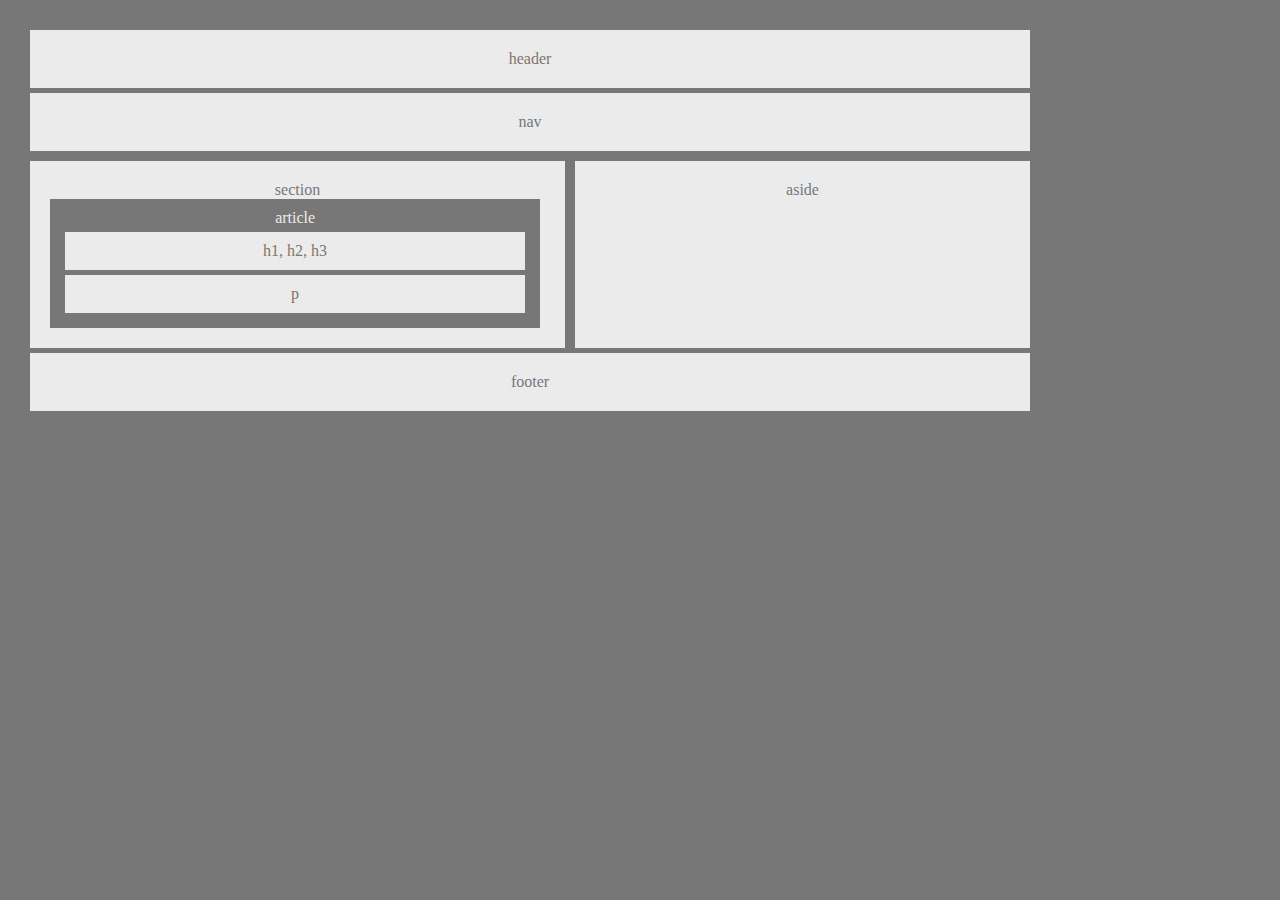
<file: index.html>
<!DOCTYPE html>
<html lang="en-us">

<head>

	<meta charset="UTF-8">
	<title>This is my GitPage</title>

	<!--CSS reference line -->
	<link rel="stylesheet" type="text/css" href="style.css">

</head>

<body>
	

	<!-- Header -->
	<header class="main">header</header>

	

	<nav class="main">nav</nav>



	<section id="section">section


		<article id="article">article

		

			<div id="h">h1, h2, h3</div>


			<p id="p">p</p>

		</article>

	</section>

	<aside id="aside">aside</aside>



	

	<footer class="main">footer</footer>



</body>

</html>
</file>
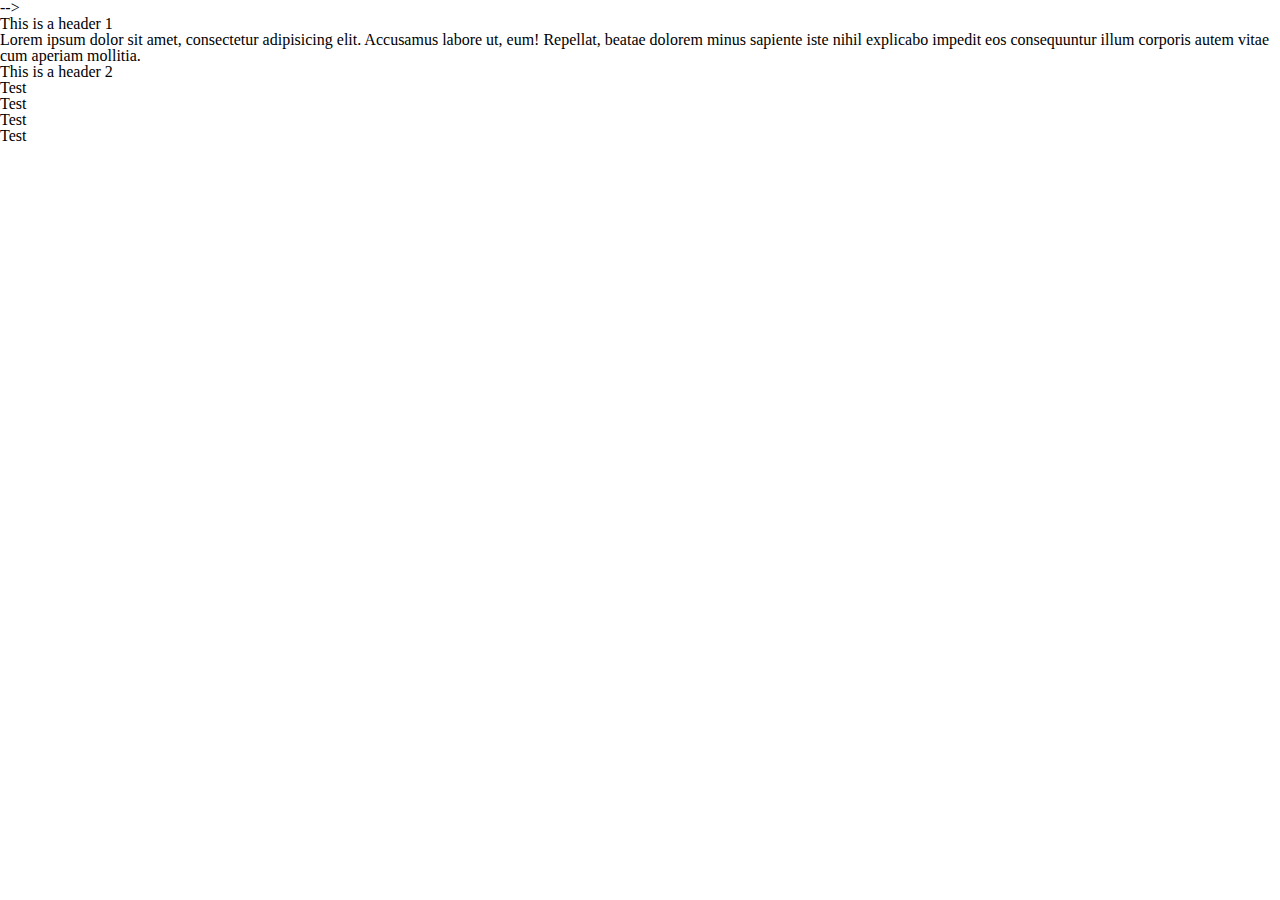
<file: example.html>
<!-- Reset.css -->
<!DOCTYPE html>
<html lang="en-us">

  <head>

    <meta charset="UTF-8">
    <title>Example Page</title>
    <!-- Once a reset.css is used uncomment the following line to see how this stylesheet works-->
    <!--Try enabling and then disabling it more than once.-->
     <link rel="stylesheet" href="reset.css"> -->
    
  </head>

  <body>

  <h1>This is a header 1</h1>

  <p>Lorem ipsum dolor sit amet, consectetur adipisicing elit. Accusamus labore ut, eum! Repellat, beatae dolorem minus sapiente iste nihil explicabo impedit eos consequuntur illum corporis autem vitae cum aperiam mollitia.</p>

  <h2>This is a header 2</h2>

  <ul>
    <li>Test</li>
    <li>Test</li>
    <li>Test</li>
    <li>Test</li>
  </ul>

  </body>

</html>
</file>
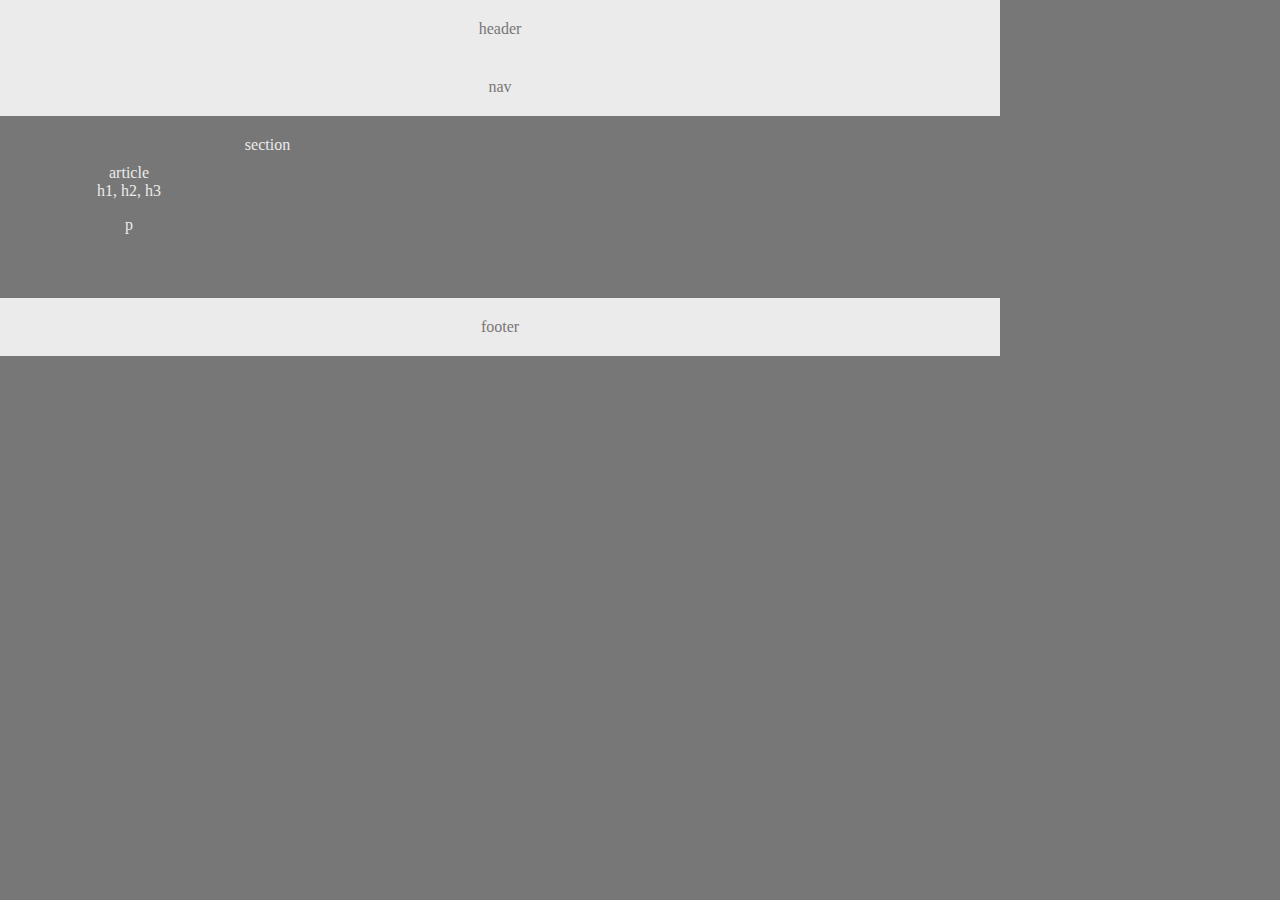
<file: index2.html>
<!DOCTYPE html>
<html lang="en-us">

<head>

	<meta charset="UTF-8">
	<title>wireframe homework</title>

	<!--CSS reference line -->
	<link rel="stylesheet" type="text/css" href="style2.css">

</head>

<body>
	

	<!-- Header -->
	<header class="main">header</header>

	

	<nav class="main">nav</nav>



	<section id="section">section


		<article id="article">article

		

			<div>h1, h2, h3</div>


			<p>p</p>

		</article>

	</section>

	<aside>aside</aside>

	

	<footer class="main">footer</footer>



</body>

</html>

**random bacon image for background ttps://az616578.vo.msecnd.net/files/2016/05/23/635996128836837504-1077226768_bacon-heart.jpg)**
</file>
<file: style.css>
body {
	background-color: #777;
	color: #777;
	text-align: center;
	margin: 0;
	padding: 25px;
}

.container {
	width: 1024px;
	background-color: #777;
}

.main {
	width : 960px;
	padding: 20px;
	padding-left:-25px;
	margin: 5px; 
	color: #777;
	background: #ebebeb;
}

#section {
	width :495px;
	padding: 20px;
	margin: 5px;
	float: left;
	color: #777;
	background: #ebebeb;
}

#article {
	width : 95%;
	padding: 10px;
	color: #ebebeb;
	background: #777;
}

#h {
	width : 440px;
	padding: 10px;
	margin: 5px;
	color: #777;
	background: #ebebeb;

}

#p {
	width : 440px;
	padding: 10px;
	margin: 5px;
	color: #777;
	background: #ebebeb;

}


#aside {
	width : 415px;
	height: 147px;
	padding: 20px;
	margin: 5px;
	float: left;
	padding: 20px;
	color: #777;
	background: #ebebeb;
}

footer {
	clear:both;
}
</file>
<file: style2.css>
body {
	background-color: #777;
	color: #777;
	text-align: center;
	margin: 0;
	padding: 0;
}

.container {
	width: 1024px;
	background-color: #777;
}

.main {
	width : 960px;
	padding: 20px;
	color: #777;
	background: #ebebeb;
}

#section {
	width : 495px;
	padding: 20px;
	color: #ebebeb;
	background: #777;
}

#article {
	width : 40%;
	padding: 10px;
	color: #ebebeb;
	background: #777;
}


#aside {
	width : 45%;
	padding: 10px;
	color: #ebebeb;
	background: #777;
}
</file>
